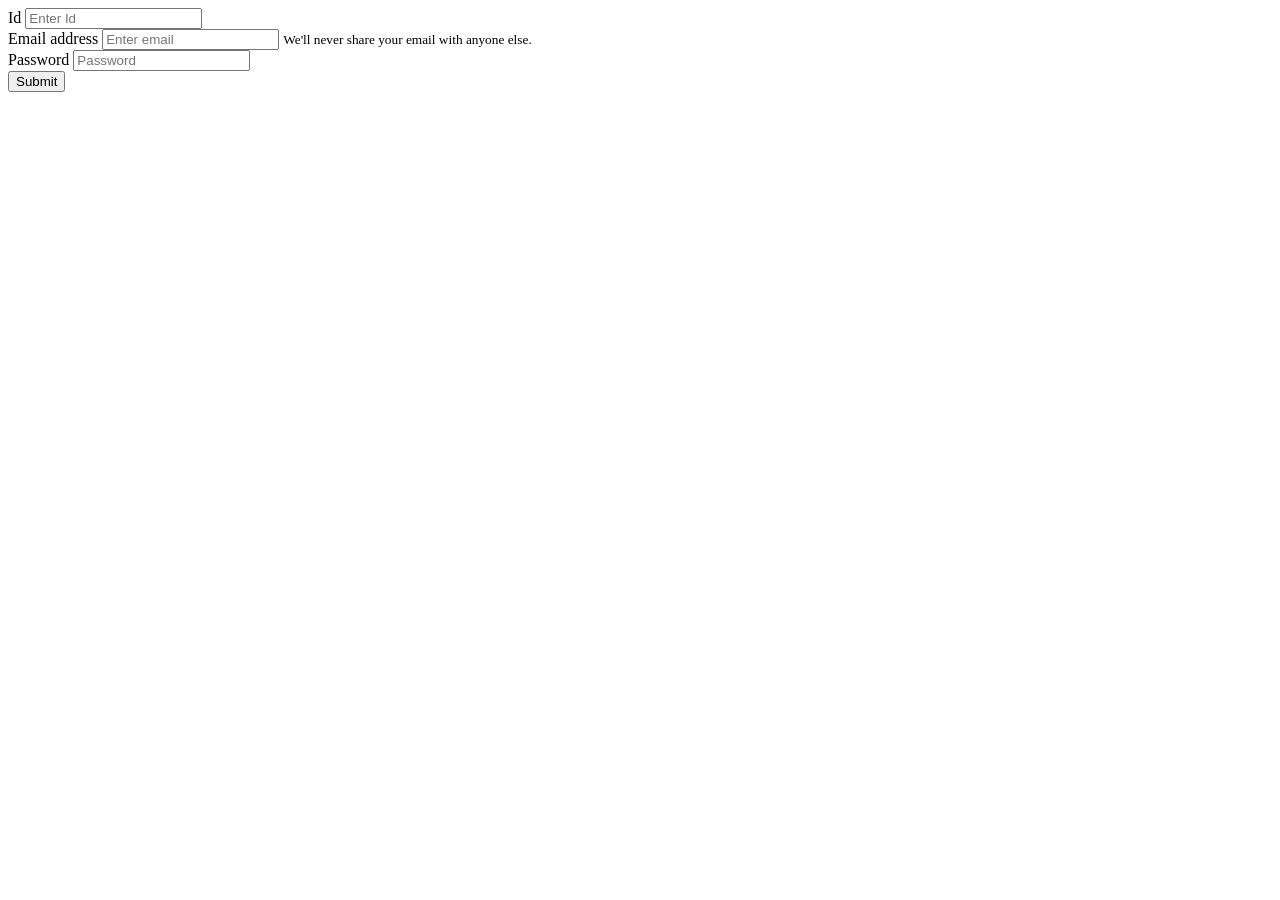
<file: src/main/resources/templates/member/join.html>
<!DOCTYPE html>
  <html xmlns:th="http://www.thymeleaf.org">
  <meta name="viewport"
      content="width=device-width, initial-scale=1, shrink-to-fit=no">
  <head></head>
  <body>
      <form action="/member/join" method="post">      	 
          <div class="container">
          	<div class="form-group">
                  <label for="exampleInputId1">Id</label> <input
                      type="text" class="form-control" id="exampleInputEmail1"
                      name="id"  placeholder="Enter Id">                  
              </div>
              <div class="form-group">
                  <label for="exampleInputEmail1">Email address</label> <input
                      type="email" class="form-control" id="exampleInputEmail1"
                      name="email" aria-describedby="emailHelp" placeholder="Enter email">
                  <small id="emailHelp" class="form-text text-muted">We'll
                      never share your email with anyone else.</small>
              </div>
              <div class="form-group">
                  <label for="exampleInputPassword1">Password</label> <input
                      type="password" class="form-control" id="exampleInputPassword1"
                      name="password" placeholder="Password">
              </div>              
              <button type="submit" class="btn btn-primary">Submit</button>
          </div>
      </form>
  </body>
  </html>
</file>
